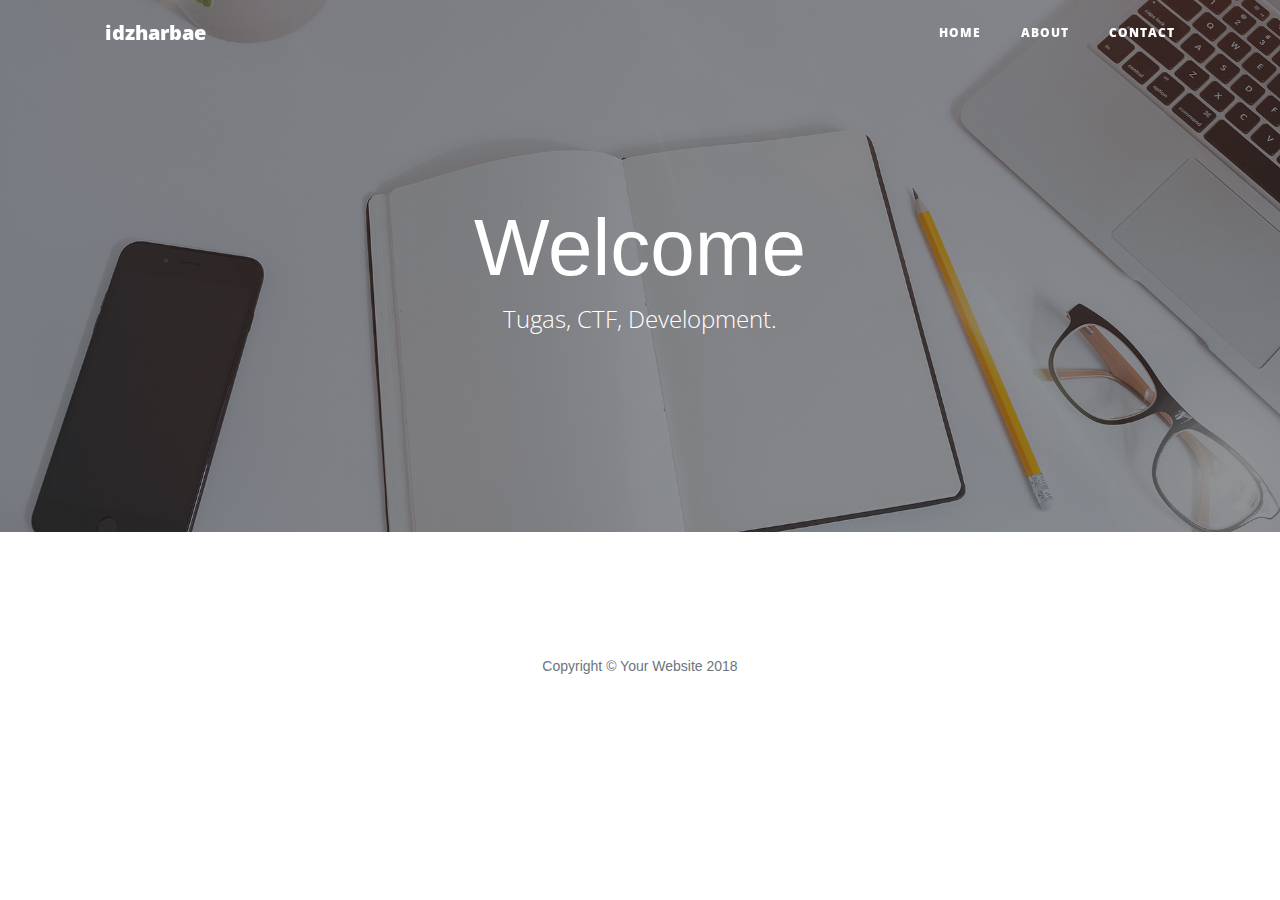
<file: index.html>
<!doctype html>
<html lang="en">
<head>
    <meta charset="utf-8">
    <meta name="viewport" content="width=device-width, initial-scale=1, shrink-to-fit=no">
    <meta name="description" content="">
    <meta name="author" content="">
  	<base href="https://idzharbae.github.io/">    <title>A Personal Blog</title>

    <!-- Bootstrap core CSS -->
    <link href="vendor/bootstrap/css/bootstrap.min.css" rel="stylesheet">

    <!-- Custom fonts for this template -->
    <link href="vendor/fontawesome-free/css/all.min.css" rel="stylesheet" type="text/css">
    <link href='https://fonts.googleapis.com/css?family=Lora:400,700,400italic,700italic' rel='stylesheet' type='text/css'>
    <link href='https://fonts.googleapis.com/css?family=Open+Sans:300italic,400italic,600italic,700italic,800italic,400,300,600,700,800' rel='stylesheet' type='text/css'>
<link rel="stylesheet" href="styles.c2acb050a272d0c5c66d.css"></head>
<body>
  <app-root></app-root>
  <script src="js/clean-blog.min.js"></script>
<script type="text/javascript" src="runtime.ec2944dd8b20ec099bf3.js"></script><script type="text/javascript" src="polyfills.c6871e56cb80756a5498.js"></script><script type="text/javascript" src="scripts.ec4c985c91701bf8642b.js"></script><script type="text/javascript" src="main.f3f114b03c4fa7e82e1e.js"></script></body>
</html>
</file>
